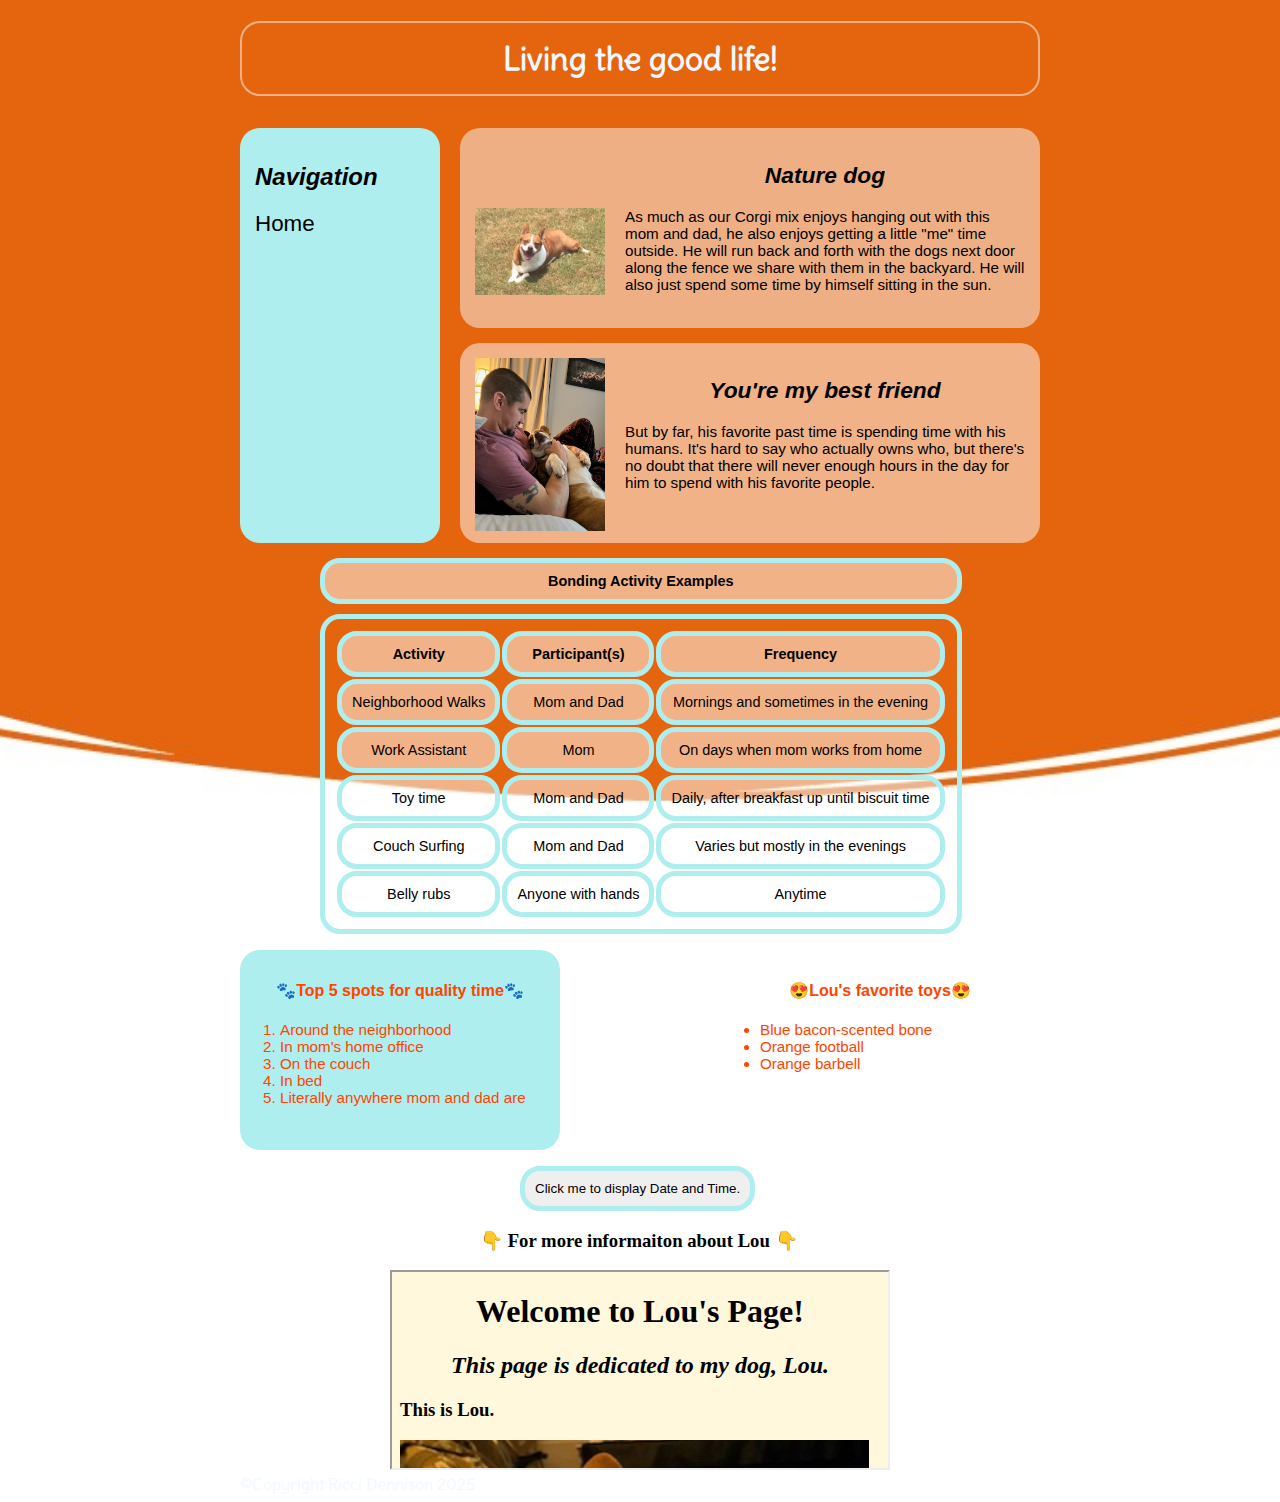
<file: index.html>
<!doctype html>
<html>
<head>
<meta charset="utf-8">
<title>corgi_qt</title>
<link rel="stylesheet" href="main.css">
<link rel="preconnect" href="https://fonts.googleapis.com">
<link rel="preconnect" href="https://fonts.gstatic.com" crossorigin>
<link href="https://fonts.googleapis.com/css2?family=Delius&display=swap" rel="stylesheet">		
</head>

<body>
	<div id="container">
	  <header>
	    <h1 class="delius-regular"><b>Living the good life!</b></h1>
      </header>
		<section>
		  <nav class="left"><h2><i>Navigation</i></h2><p><a href="corgi_mix.html" target="_blank">Home</a></p></nav>
			<article class="top-right"><img src="images/Lou_4.jpg" alt="sunning" style="width:130px;padding-top: 65px">			
			<h2><i>Nature dog</i></h2>
			<p>As much as our Corgi mix enjoys hanging out with this mom and dad, he also enjoys getting a little "me" time outside. He will run back and forth with the dogs next door along the fence we share with them in the backyard. He will also just spend some time by himself sitting in the sun.</p>
		  </article>
			<article class="bottom-right"><img src="images/Lou3.jpg" alt="dad time" style="width:130px"><h2><i>You're my best friend</i></h2> <p>But by far, his favorite past time is spending time with his humans. It's hard to say who actually owns who, but there's no doubt that there will never enough hours in the day for him to spend with his favorite people.</p>
		  </article>
			<table>
				<caption><b>Bonding Activity Examples</b></caption>
			<tr>
				<th>Activity</th>
				<th>Participant(s)</th>
				<th>Frequency</th>
				</tr>
				<tr>
					<td>Neighborhood Walks</td>
					<td>Mom and Dad</td>
					<td>Mornings and sometimes in the evening</td>
				</tr>
				<tr>
					<td>Work Assistant</td>
					<td>Mom</td>
					<td>On days when mom works from home</td>
				</tr>
				<tr>
					<td>Toy time</td>
					<td>Mom and Dad</td>
					<td>Daily, after breakfast up until biscuit time</td>
				</tr>
				<tr>
					<td>Couch Surfing</td>
					<td>Mom and Dad</td>
					<td>Varies but mostly in the evenings</td>
				</tr>
				<tr>
					<td>Belly rubs</td>
					<td>Anyone with hands</td>
					<td>Anytime</td>
				</tr>
			</table>
			<ol type="1">
			<h4>&#128062<b>Top 5 spots for quality time</b>&#128062</h4>
				<li>Around the neighborhood</li>
				<li>In mom's home office</li>
				<li>On the couch</li>
				<li>In bed</li>
				<li>Literally anywhere mom and dad are</li>
			</ol>
			<ul>
				<h4>&#128525<b>Lou's favorite toys</b>&#128525</h4>
			<li>Blue bacon-scented bone</li>
			<li>Orange football</li>
			<li>Orange barbell</li>
			</ul>
<button type="button"
onclick="document.getElementById('demo').innerHTML = Date()">
Click me to display Date and Time.</button>

<p id="demo"></p>
			<h3>&#128071 For more informaiton about Lou &#128071</h3>
			<iframe src="project_1.html" height="200" width="500" title="home"></iframe>
			<footer class="delius-regular">&copy;Copyright Ricci Dennison 2025</footer>
		</section>
	</div>
</body>
</html>
</file>
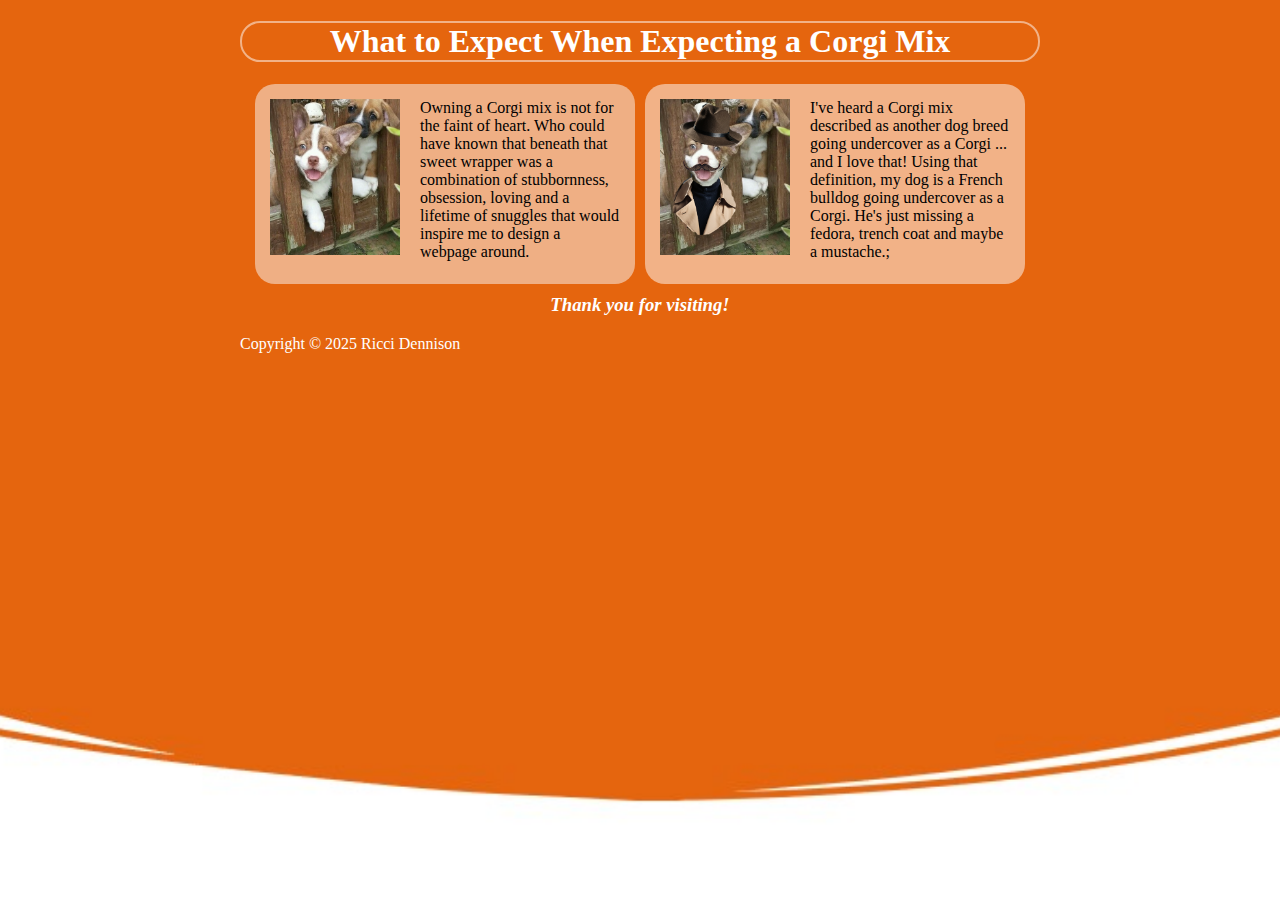
<file: corgi_mix.html>
<!doctype html>
<html>
<head>
<meta charset="utf-8">
<title>Corgi Mix</title>
<link rel="stylesheet" href="corgi_mix.css">
</head>
<body>
	<div id="container">
		<header><h1 title="Welcome!"><b>What to Expect When Expecting a Corgi Mix</b></h1></header>
		
		<section>
			
			<article class="left"><img src="images/Lou1.jpg" alt="puppy picture" style="width:130px">
			Owning a Corgi mix is not for the faint of heart. Who could have known that beneath that sweet wrapper was a combination of stubbornness, obsession, loving and a lifetime of snuggles that would inspire me to design a webpage around. 
			</article>
			
			<article class="right"><img src="images/Lou4.png" alt="puppy undercover" style="width:130px;">I've heard a Corgi mix described as another dog breed going undercover as a Corgi ... and I love that! Using that definition, my dog is a French bulldog going undercover as a Corgi. He's just missing a fedora, trench coat and maybe a mustache.;</article>
		
	</section>
		<h3 title="Thank you!"><i>Thank you for visiting!</i></h3>
		<footer>Copyright &copy; 2025 Ricci Dennison</footer>
	</div>
</body>
</html>
</file>
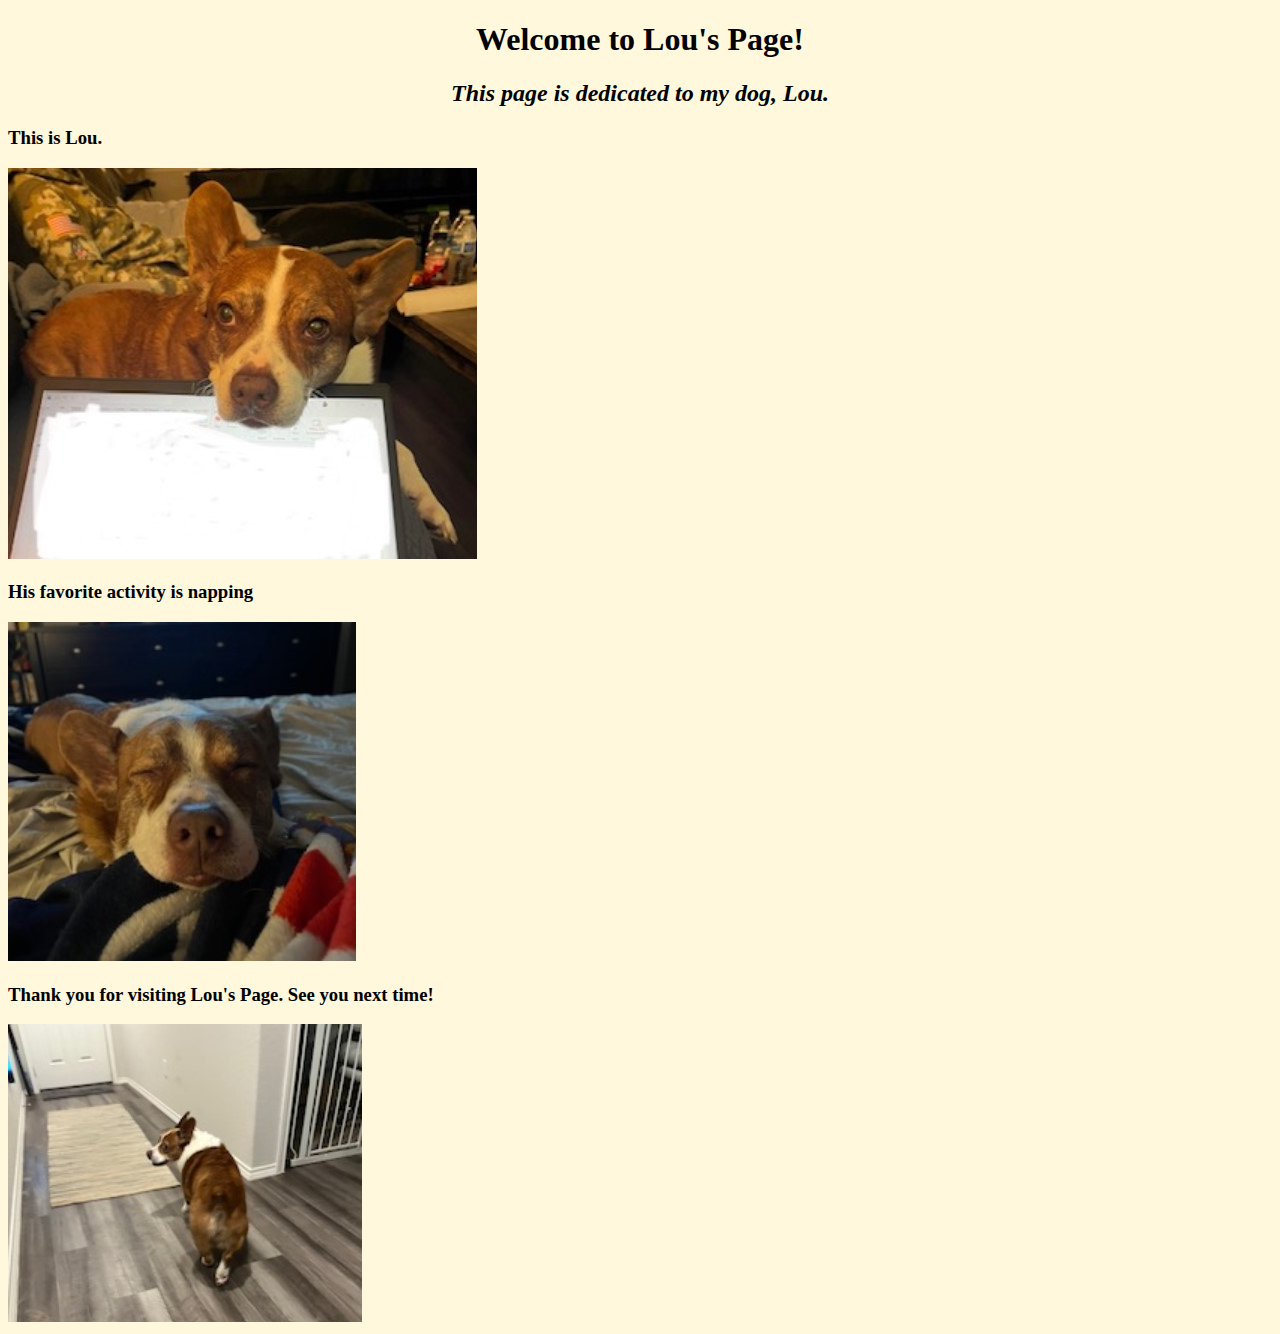
<file: project_1.html>
<!doctype html>
<html>
<head>
<meta charset="utf-8">
<title>Lou's Page</title>
</head>

<body style="background-color: cornsilk">
	<h1 style="text-align: center"><b>Welcome to Lou's Page!</b></h1>
	<h2 style="text-align: center"><i>This page is dedicated to my dog, Lou.</i></h2>
	<h3 title="Lou's introduction"> This is Lou.</h3>
	<img src="images/Lou_1.jpg" alt="Curious Dog">
	<h3 title="Lou is sleeping"> His favorite activity is napping</h3>
	<img src="images/Lou_2.jpg" alt="Sleepy Dog">
	<h3 title="Lou is leaving">Thank you for visiting Lou's Page. See you next time!</h3>
	<img src="images/Lou_3.jpg" alt="Dog Leaving">
								  
</body>
</html>
</file>
<file: main.css>
@charset "utf-8";
/* CSS Document */
*{
	box-sizing: border-box;
}
body{
	background-image:url("images/Orange background.jpg");
	background-position: top center;
	background-repeat: no-repeat;
	background-attachment: fixed;
	background-size: cover
}
#container{
	width: 800px;
	margin: 0 auto;
}
.left{
	width: 200px;
	height: 415px;	
	float: left;
	background-color:paleturquoise;
	border-radius: 20px;
	padding: 15px 15px 15px 15px;
	margin: 10px 20px 15px 0px;
	font-family:Gotham, "Helvetica Neue", Helvetica, Arial, "sans-serif"
	}
.left a:link{
	color:black;
	font-size: 1.4em;
	text-decoration: none;
}
.left a:visited{
	color: orangered;
	font-size: 1.4em;
	text-decoration: none;
}
.left a:hover{
	color:blue;
	font-size: 1.4em;
	text-decoration: underline;
}
.left a:active{
	color:white;
	font-size: 1.4em;
	text-decoration: none;
}

.top-right{
	width: 580px;
	height: 200px;
	background-color: rgba(250,250,250,0.50);
	border-radius: 20px;
	margin: 10px 0px 15px 0px;
	padding: 15px 15px 15px 15px;
	float: right;
	font-family: Gotham, "Helvetica Neue", Helvetica, Arial, "sans-serif";
	font-size: .95em
		
}
.bottom-right{
	width: 580px;
	height: 200px;
	background-color: rgba(255,255,255,0.50);
	border-radius: 20px;
	margin: 0px 0px 15px 0px;
	padding: 15px 15px 15px 15px;
	float: right;
	font-family: Gotham, "Helvetica Neue", Helvetica, Arial, "sans-serif";
    font-size:.95em
}
.delius-regular {
  font-family: "Delius", cursive;
  font-weight: 400;
  font-style: normal;
}
img{
  float:left;
  margin-right: 20px;  
}
header >h1{
	
    text-align: center; color:aliceblue;
	border: 2px solid rgba(255,255,255,.50);
	border-radius: 20px;
	padding: 15px 15px 15px 15px;
}
article >h2{
	text-align: center;
}
article >p{
	margin-left: 20px;
}
footer{
	color:aliceblue;
	clear:both;
}
table, th, td{
	text-align: center;
	border: 5px solid paleturquoise;
	padding: 10px 10px 10px 10px;
	border-radius: 20px;
	font-family: Gotham, "Helvetica Neue", Helvetica, Arial, "sans-serif";
	font-size:.95em;
}
table{
	margin-left: 80px;
}
th, td{
	background-color: rgba(255,255,255,.50);
}
caption{
	text-align: center;
	border: 5px solid paleturquoise;
	padding: 10px 10px 10px 10px;
	border-radius: 20px;
	font-family: Gotham, "Helvetica Neue", Helvetica, Arial, "sans-serif";
	font-size:.95em;
	background-color: rgba(255,255,255,.50);
	margin-bottom: 10px;
}
ol li{
	border-radius: 20px;
	font-family: Gotham, "Helvetica Neue", Helvetica, Arial, "sans-serif";
	font-size:.95em;
	color: orangered;
	margin-left: 30px;
}
ol{
	background-color:paleturquoise;
	border-radius: 20px;
	color: orangered;
	font-family: Gotham, "Helvetica Neue", Helvetica, Arial, "sans-serif";
	width: 320px;
	height: 200px;
	padding: 10px 10px 10px 10px;
	float: left;
}
h4{
	text-align: center;
}
ul{
	background-color:rgba(255,255,255,.50);
	border-radius: 20px;
	color: orangered;
	font-family: Gotham, "Helvetica Neue", Helvetica, Arial, "sans-serif";
	width: 320px;
	height: 200px;
	padding: 10px 10px 10px 10px;
	float: right;
}
ul li{
	border-radius: 20px;
	font-family: Gotham, "Helvetica Neue", Helvetica, Arial, "sans-serif";
	font-size:.95em;
	color:orangered;
	margin-left: 30px;
}
button{
	margin-left: 280px;
	border: 5px solid paleturquoise;
	padding: 10px 10px 10px 10px;
	border-radius: 20px;
}
h3{
	margin-left: 240px;
}
iframe{
	margin-left: 150px;
}
#demo{
	font-family: Gotham, "Helvetica Neue", Helvetica, Arial, "sans-serif";
	color: aliceblue;
	margin-left: 200px;
}
</file>
<file: corgi_mix.css>
@charset "utf-8";
/* CSS Document */
*{
	box-sizing: border-box;
}
body{
	background:url("images/Orange background.jpg");
	background-position: top center;
	background-repeat: no-repeat;
	background-attachment: fixed;
	background-size: cover
}
#container{
	width: 800px;
	margin: 0 auto;
}
.left{
	width: 380px;
	height: 200px;
	background-color: rgba(250,250,250,0.50);
	border-radius: 20px;
	float: left;
	margin: 0px 10px 10px 15px;
	padding: 15px 15px 15px 15px
}

img{
	float: left;
	margin-right: 20px
}
.right{
	width: 380px;
	height: 200px;
	background-color: rgba(255,255,255,0.50);
	border-radius: 20px;
	float: left;
	margin: 0px 0px 10px 0px;
	padding: 15px 15px 15px 15px
}
footer{
	color: white;
	clear: both;
}
header >h1{
	text-align: center; color: white;
	border: 2px solid rgba(255,255,255,.50);
	border-radius: 20px;
		
}
h3{
	text-align: center;color: rgba(255,255,255,1.00);
	
}
</file>
